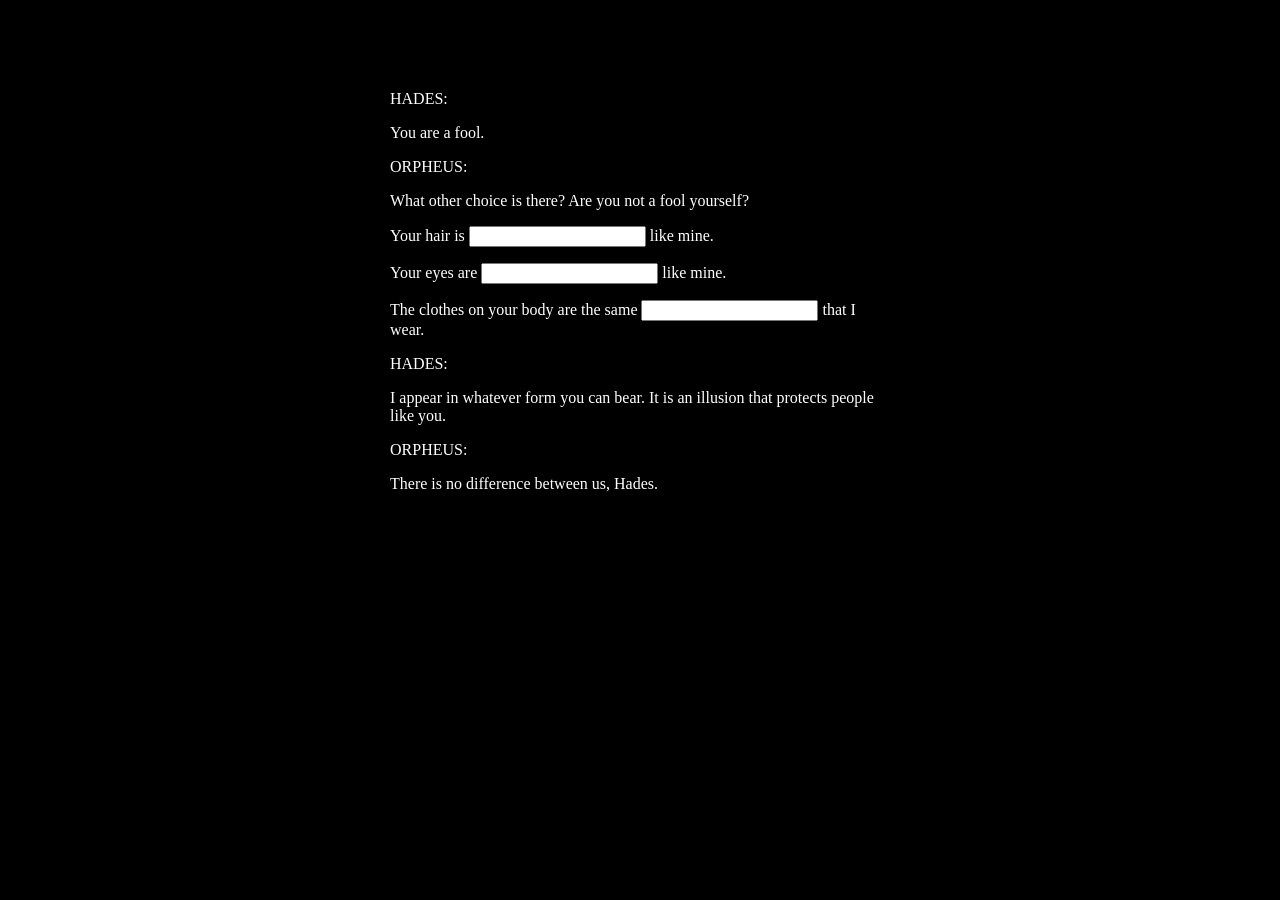
<file: scenes/hades1.html>
<html>
  <head>
    <title>HADES IN HIS KINGDOM</title>
    <meta name="viewport" content="width=device-width, initial-scale=1" />
    <link href="../styles.css" rel="stylesheet"/>
  </head>

  <body id="hades">
    <p class="character">HADES: </p>
    <p>You are a fool.</p>
    <p class="character">ORPHEUS: </p>
    <p>What other choice is there? Are you not a fool yourself?</p>
    <p>
      Your hair is 
      <input type="text"/>
      like mine. 
    </p>
    <p>
      Your eyes are 
      <input type="text"/>
      like mine. 
    </p>
    <p>
      The clothes on your body are the same 
      <input type="text"/>
      that I wear.
    </p>

    <p class="character">HADES: </p>
    <p id="script">I appear in whatever form you can bear. It is an illusion that protects people like you.</p>
    <p class="character">ORPHEUS: </p>
    <p id="script">There is no difference between us, Hades.</p>
    <script>
    </script>
    
  </body>
</html>
</file>
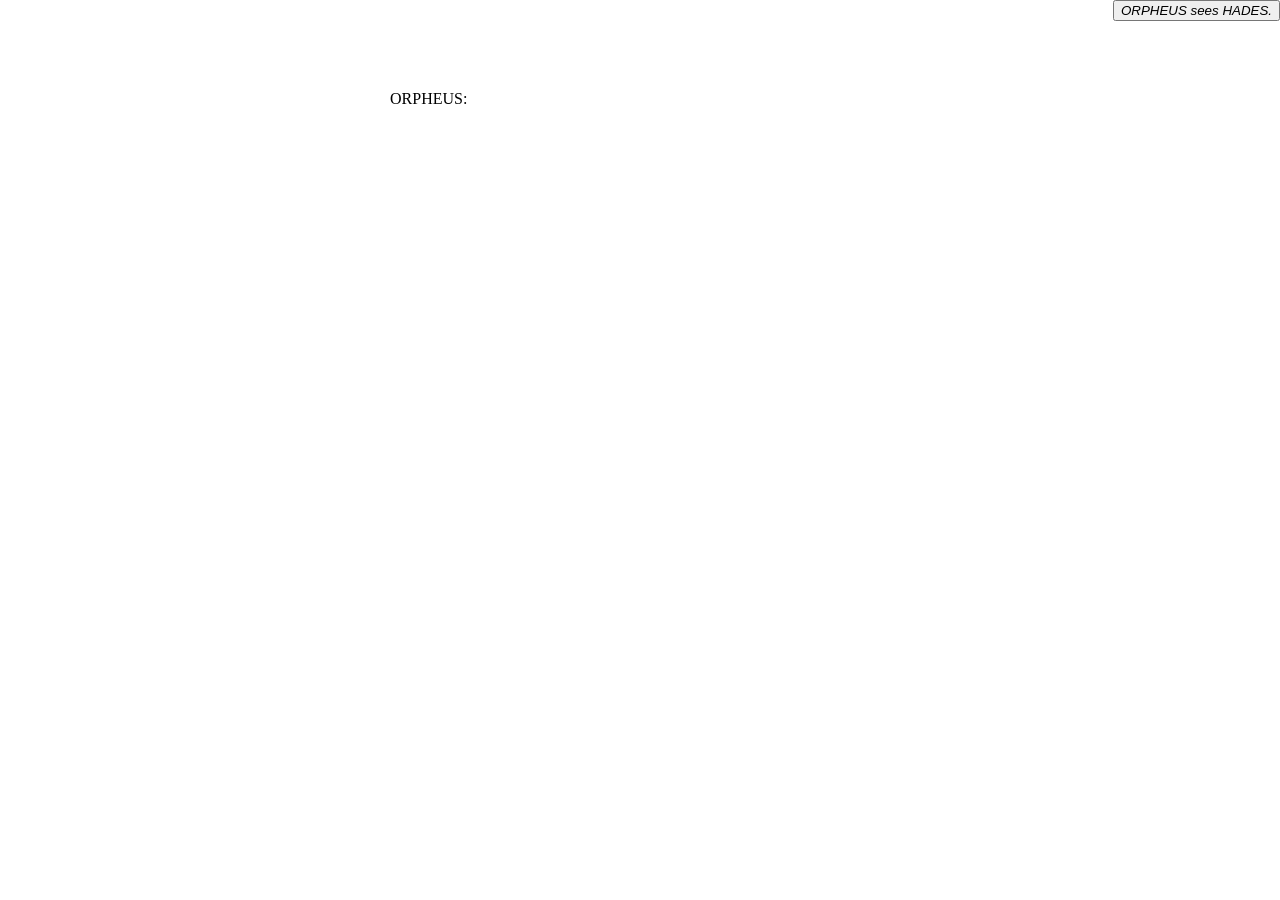
<file: scenes/orpheus1.html>
<html>
  <head>
    <title>ORPHEUS BEGINS HIS JOURNEY</title>
    <meta name="viewport" content="width=device-width, initial-scale=1" />
    <link href="../styles.css" rel="stylesheet"/>
  </head>

  <body>
    <div id="close">
      <a href="hades1.html"><button>ORPHEUS sees HADES.</button></a>
      <br>
    </div>

    <p class="character">ORPHEUS: </p>
    <p id="script"></p>
    <div id="dive"></div>

    <script>
      var pace = 1000;
      var river_interval = setInterval(river, pace);

      var river_lines = [
        "The river is long",
        "and dark", 
        "and deep.",
        "I cannot see",
        "the other side,",
        "no matter how far",
        "I crane my neck.",
        "I have no choice",
        "but to believe",
        "the river has no end.",
        ""
      ]
      var river_i = 0;

      function river() {
        write(river_lines[river_i]);
        (river_i < river_lines.length - 1) ? (river_i+= 1) : (river_i = 0);
      }

      function write(text) {
        let script = document.getElementById("script");
        script.innerHTML += text + "<br>";
      }

      setTimeout(dive, pace*(river_lines.length));

      function dive() {
        let dive = document.getElementById("dive");
        dive.innerHTML = "<button onclick='swim()''>ORPHEUS dives in.</button>";
        let close = document.getElementById("close");
        close.innerHTML += "<button onclick='closeall()''>ORPHEUS pulls himself out of the river.</button>"
      }


      

      var windows = [];
      function swim() {
        document.body.style.backgroundColor = "#0000FF";
        function riverWindow() {
          let left = (100*i + 1000).toString();
          let top = (100*i).toString();
          console.log(left, top);
          let windowSpecs = "width=100,height=1000,left=" + left + ",top=" + top;     // make shorter if u want top padding
          let path = "./river/river" + i.toString() + ".html";
          windows[i] = window.open(path, "", windowSpecs);
          i += 1;
          if (i > 6) {clearInterval(river_flow)};
        }
        var i = 0;
        riverWindow();
        var river_flow = setInterval(riverWindow, 500);
      }

      function closeall() {
        windows.forEach(element => {
          element.close();
        });
        window.open("./eurydice2.html", "eurydice", "width=700,height=1100,left=1000");
      }
    </script>

  </body>
</html>
</file>
<file: styles.css>
html {
  cursor: url("assets/cursors/default.png"), default;
    /* url("assets/cursors/pointer.png"), pointer; */
}

body {
  width: 500px;
  margin: auto;
  margin-top: 10vh;
}

button {
  cursor: url("assets/cursors/pointer.png"), pointer;
  font-style: italic;
}

button:active {
  cursor: url("assets/cursors/grab.png"), grab;
}

input {
  cursor: url("assets/cursors/text.png"), text;
}

h1 {
  font-size: 12pt;
  margin-bottom: 2px;
}

.altered {
  color: red;
}

#close {
  position: fixed;
  top:0;
  right:0;
  align-items: right;
  justify-content: right;
}


#hades {
  background-color: black;
  color: white;
}
</file>
